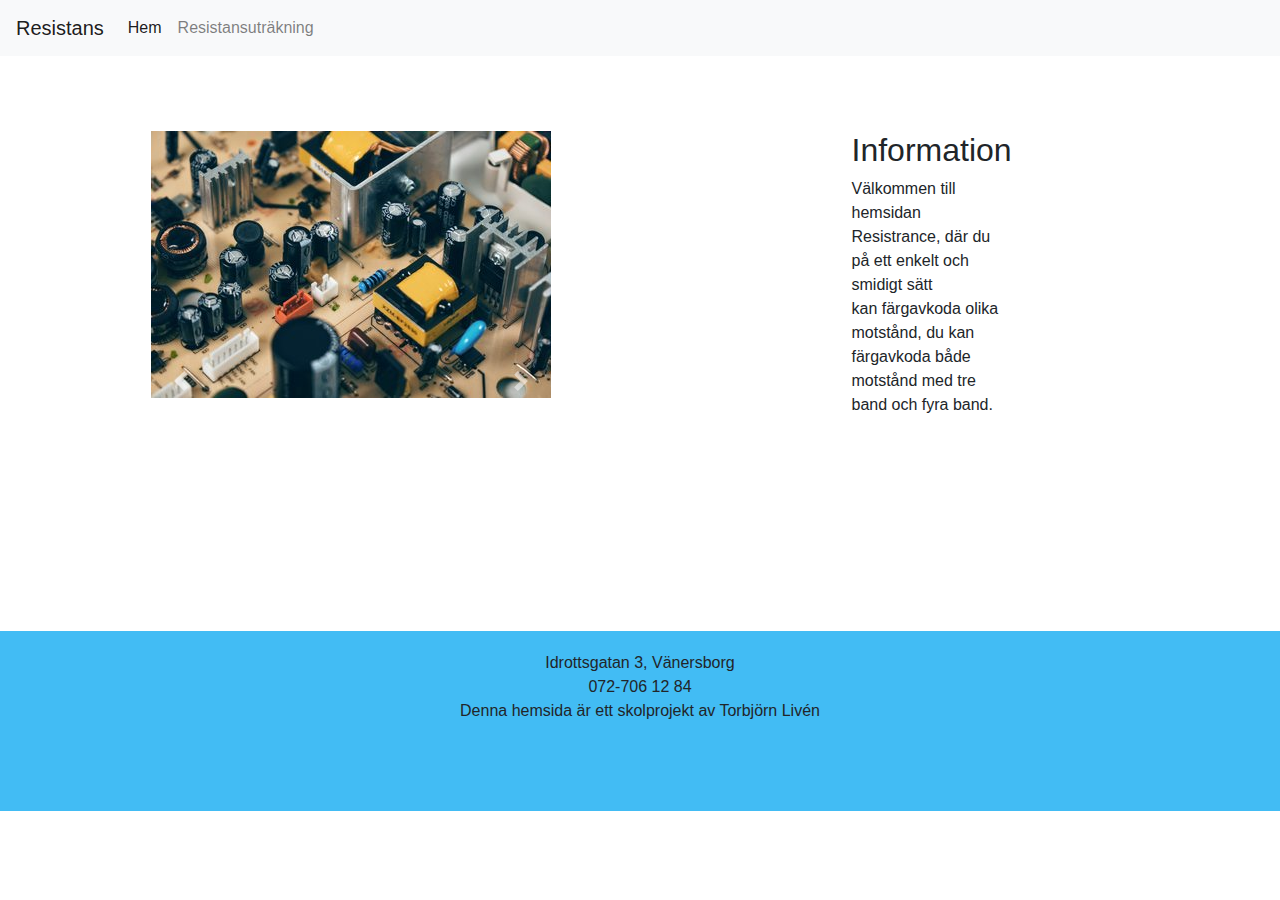
<file: index.html>
<!DOCTYPE html><html lang="sv" dir="ltr"> <head> <meta name="viewport" content="width=device-width, initial-scale=1.0"> <meta charset="utf-8"> <link rel="stylesheet" href="style.css" type="text/css"> <link rel="stylesheet" href="https://maxcdn.bootstrapcdn.com/bootstrap/4.0.0/css/bootstrap.min.css" integrity="sha384-Gn5384xqQ1aoWXA+058RXPxPg6fy4IWvTNh0E263XmFcJlSAwiGgFAW/dAiS6JXm" crossorigin="anonymous"> <title>Resistrance</title> </head> <body> <header> <nav class="navbar navbar-expand-lg navbar-light bg-light" aria-label="En navigationsbar med knappar"> <a class="navbar-brand" href="index.html">Resistans</a> <button class="navbar-toggler" type="button" data-toggle="collapse" data-target="#navbarNavAltMarkup" aria-controls="navbarNavAltMarkup" aria-expanded="false" aria-label="Toggle navigation"> <span class="navbar-toggler-icon"></span> </button> <div class="collapse navbar-collapse" id="navbarNavAltMarkup"> <div class="navbar-nav"> <a class="nav-item nav-link active" href="#">Hem <span class="sr-only">(current)</span></a> <a class="nav-item nav-link" href="resistans.html">Resistansuträkning</a> </div></div></nav> </header> <div class="UltraWrapper"> <main class="MainWrapper"> <div id="carouselExampleIndicators" class="carousel slide" data-ride="carousel"> <ol class="carousel-indicators"> <li data-target="#carouselExampleIndicators" data-slide-to="0" class="active"></li><li data-target="#carouselExampleIndicators" data-slide-to="1"></li><li data-target="#carouselExampleIndicators" data-slide-to="2"></li></ol> <div class="carousel-inner"> <div class="carousel-item active"> <img class="d-block w-100" src="SvartResistor.jpg" alt="First slide, en svart resistor"> </div><div class="carousel-item"> <img class="d-block w-100" src="TrasselResistor.jpg" alt="Second slide, trassel med sladdar och motstånd"> </div><div class="carousel-item"> <img class="d-block w-100" src="Motstånd.jpg" alt="Third slide, bilder på motstånd som ligger i lådor"> </div></div><a class="carousel-control-prev" href="#carouselExampleIndicators" role="button" data-slide="prev"> <span class="carousel-control-prev-icon" aria-hidden="false"></span> <span class="sr-only">Previous</span> </a> <a class="carousel-control-next" href="#carouselExampleIndicators" role="button" data-slide="next"> <span class="carousel-control-next-icon" aria-hidden="false"></span> <span class="sr-only">Next</span> </a> </div><section class="MainInformation"> <article class="text"> <h2>Information</h2> <p>Välkommen till hemsidan Resistrance, där du på ett enkelt och smidigt sätt <br>kan färgavkoda olika motstånd, du kan färgavkoda både motstånd med tre band och fyra band.</p></article> </section> </main> <footer class="MainFooter"> <p id="FooterInfo">Idrottsgatan 3, Vänersborg <br>072-706 12 84 <br>Denna hemsida är ett skolprojekt av Torbjörn Livén</p></footer> </div><script src="https://code.jquery.com/jquery-3.2.1.slim.min.js" integrity="sha384-KJ3o2DKtIkvYIK3UENzmM7KCkRr/rE9/Qpg6aAZGJwFDMVNA/GpGFF93hXpG5KkN" crossorigin="anonymous"></script> <script src="https://cdnjs.cloudflare.com/ajax/libs/popper.js/1.12.9/umd/popper.min.js" integrity="sha384-ApNbgh9B+Y1QKtv3Rn7W3mgPxhU9K/ScQsAP7hUibX39j7fakFPskvXusvfa0b4Q" crossorigin="anonymous"></script> <script src="https://maxcdn.bootstrapcdn.com/bootstrap/4.0.0/js/bootstrap.min.js" integrity="sha384-JZR6Spejh4U02d8jOt6vLEHfe/JQGiRRSQQxSfFWpi1MquVdAyjUar5+76PVCmYl" crossorigin="anonymous"></script> <script src="main.js"></script> </body></html>
</file>
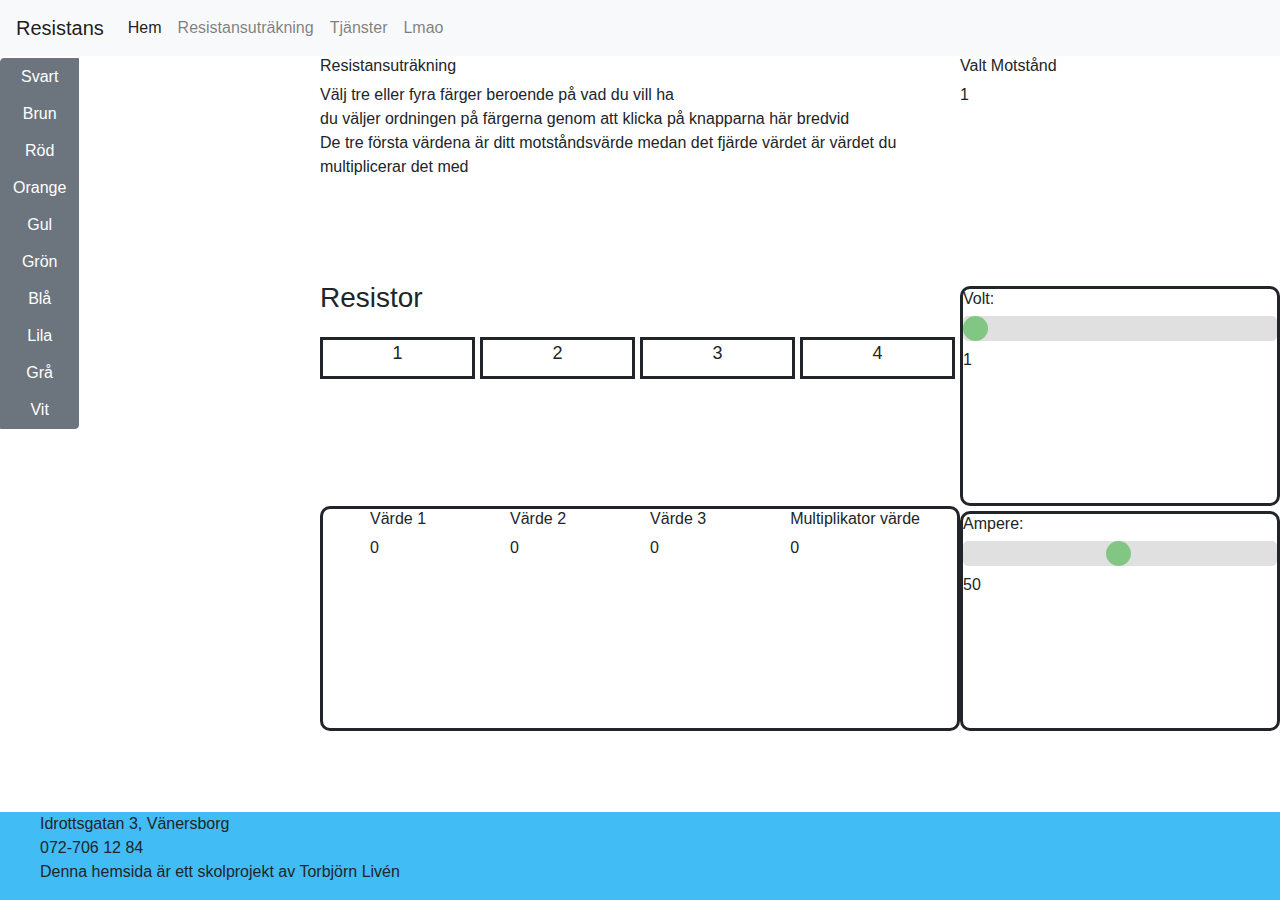
<file: resistans.html>
<!DOCTYPE html><html lang="sv" dir="ltr"> <head> <meta name="viewport" content="width=device-width , initial-scale=1.0"> <meta charset="utf-8"> <link rel="stylesheet" href="style.css" type="text/css"> <link rel="stylesheet" href="https://maxcdn.bootstrapcdn.com/bootstrap/4.0.0/css/bootstrap.min.css" integrity="sha384-Gn5384xqQ1aoWXA+058RXPxPg6fy4IWvTNh0E263XmFcJlSAwiGgFAW/dAiS6JXm" crossorigin="anonymous"> <title>Resistrance</title> </head> <body> <main id="ResMain"> <header> <nav class="navbar navbar-expand-lg navbar-light bg-light"> <a class="navbar-brand" href="index.html">Resistans</a> <button class="navbar-toggler" type="button" data-toggle="collapse" data-target="#navbarNavAltMarkup" aria-controls="navbarNavAltMarkup" aria-expanded="false" aria-label="Toggle navigation"> <span class="navbar-toggler-icon"></span> </button> <div class="collapse navbar-collapse" id="navbarNavAltMarkup"> <div class="navbar-nav"> <a class="nav-item nav-link active" href="index.html">Hem <span class="sr-only">(current)</span></a> <a class="nav-item nav-link" href="resistans.html">Resistansuträkning</a> <a class="nav-item nav-link" href="#">Tjänster</a> <a class="nav-item nav-link" href="#">Lmao</a> </div></div></nav> </header> <div id="ResistansWrapper"> <div class="Färger"> <div class="btn-group btn-group-toggle btn-group-vertical" role="group" aria-label="En grupp knappar" data-toggle="buttons"> <label class="btn btn-secondary" id="btn1"> <input type="radio" name="options" id="black" > Svart </label> <label class="btn btn-secondary" id="btn2"> <input type="radio" name="options" id="brown"> Brun </label> <label class="btn btn-secondary" id="btn3"> <input type="radio" name="options" id="red" > Röd </label> <label class="btn btn-secondary" id="btn4"> <input type="radio" name="options" id="orange"> Orange </label> <label class="btn btn-secondary" id="btn5"> <input type="radio" name="options" id="yellow"> Gul </label> <label class="btn btn-secondary" id="btn6"> <input type="radio" name="options" id="green"> Grön </label> <label class="btn btn-secondary" id="btn7"> <input type="radio" name="options" id="blue"> Blå </label> <label class="btn btn-secondary" id="btn8"> <input type="radio" name="options" id="purple"> Lila </label> <label class="btn btn-secondary" id="btn9"> <input type="radio" name="options" id="grey"> Grå </label> <label class="btn btn-secondary" id="btn10"> <input type="radio" name="options" id="white"> Vit </label> </div></div><div id="ResistansInfo"> <section> <h6>Resistansuträkning</h6> <p>Välj tre eller fyra färger beroende på vad du vill ha <br>du väljer ordningen på färgerna genom att klicka på knapparna här bredvid <br>De tre första värdena är ditt motståndsvärde medan det fjärde värdet är värdet du multiplicerar det med</p></section> </div><div class="Resistor"> <h3 id="InfoRes">Resistor</h3> <div id="band1" class="band"> <p class="ResNum">1</p></div><div id="band2" class="band"> <p class="ResNum">2</p></div><div id="band3" class="band"> <p class="ResNum">3</p></div><div id="band4" class="band"> <p class="ResNum">4</p></div></div><div id="ValdRes"> <div class="MotValContainer"> <h6>Värde 1</h6> <p id="MotVal1">0</p></div><div class="MotValContainer"> <h6>Värde 2</h6> <p id="MotVal2">0</p></div><div class="MotValContainer"> <h6>Värde 3</h6> <p id="MotVal3">0</p></div><div class="MotValContainer"> <h6>Multiplikator värde</h6> <p id="MotVal4">0</p></div></div><div class="Spänning"> <h6>Volt: </h6> <div class="slidecontainer"> <input type="range" min="1" max="150" value="1" class="slider" id="VoltRange"> </div><p id="VoltVal"></p></div><div class="Strömstyrka"> <h6>Ampere: </h6> <div class="slidecontainer"> <input type="range" min="1" max="100" value="50" class="slider" id="AmpRange"> </div><p id="AmpVal"></p></div><div id="TotRes"> <h6>Valt Motstånd</h6> <p id="ResVal">1</p></div></div><footer class="ResistansFooter"> <ul> <li>Idrottsgatan 3, Vänersborg <br>072-706 12 84 <br>Denna hemsida är ett skolprojekt av Torbjörn Livén</li></ul> </footer> </main> <script src="https://ajax.googleapis.com/ajax/libs/jquery/3.3.1/jquery.min.js"></script> <script src="https://cdnjs.cloudflare.com/ajax/libs/popper.js/1.12.9/umd/popper.min.js" integrity="sha384-ApNbgh9B+Y1QKtv3Rn7W3mgPxhU9K/ScQsAP7hUibX39j7fakFPskvXusvfa0b4Q" crossorigin="anonymous"></script> <script src="https://maxcdn.bootstrapcdn.com/bootstrap/4.0.0/js/bootstrap.min.js" integrity="sha384-JZR6Spejh4U02d8jOt6vLEHfe/JQGiRRSQQxSfFWpi1MquVdAyjUar5+76PVCmYl" crossorigin="anonymous"></script> <script src="main.js"> </script> </body></html>
</file>
<file: style.css>
#ValdRes,.Spänning,.band{border:solid}footer{background-color:#42bcf4}.UltraWrapper{display:flex;flex-direction:column}.MainWrapper{flex:1 0 auto;width:100%;display:flex;flex-wrap:wrap;justify-content:space-around}#carouselExampleIndicators{height:500px;width:400px;margin-top:75px}.MainInformation{width:150px;margin-right:10%;margin-top:75px}.slidecontainer,.slider,body,html{width:100%}.MainFooter{flex-shrink:0;height:20vh}#ResistansWrapper{display:grid;display:-ms-grid;height:100%;grid-template-columns:1fr 2fr 1fr;-ms-grid-columns:1vw;grid-template-rows:25vh 25vh 25vh auto;-ms-grid-rows:25vh 25vh 25vh auto}ul{list-style:none}.Färger{margin-top:2px;display:none;grid-column:1;-ms-grid-column:1;grid-row-start:1;-ms-grid-row-start:1;grid-row-end:3;-ms-grid-row-end:3}.Resistor{grid-column:2;-ms-grid-column:2;grid-row-start:2;-ms-grid-row-start:2;grid-row-end:3;-ms-grid-row-end:3;display:grid;display:-ms-grid;grid-template-columns:1fr 1fr 1fr 1fr;-ms-grid-columns:1fr 1fr 1fr 1fr;grid-template-rows:25% 75%;-ms-grid-rows:25% 75%}.band{margin-right:5px;height:25%}#InfoRes{grid-column-start:1;-ms-grid-column-start:1;grid-column-end:5;-ms-grid-column:5}#band1{grid-column:1;-ms-grid-column:1;grid-row:2;-ms-grid-row:2}#band2{grid-column:2;-ms-grid-column:2;grid-row:2;-ms-grid-row:2}#band3{grid-column:3;-ms-grid-column:3;grid-row:2;-ms-grid-row:2}#band4{grid-column:4;-ms-grid-column:4;grid-row:2;-ms-grid-row:2}#TotRes{grid-column:3;-ms-grid-column:3;grid-row:1;-ms-grid-row:1}.ResNum{font-size:large;text-align:center;vertical-align:middle}#ValdRes{grid-column:2;-ms-grid-column:2;display:flex;flex-wrap:wrap;justify-content:space-around;border-radius:10px}.Spänning,.Strömstyrka{margin-top:5px;display:none}.MotValContainer{margin-left:10px}.Spänning{border-radius:10px;grid-column:3;-ms-grid-column:3;grid-row:2;-ms-grid-row:2}.Strömstyrka{border:solid;border-radius:10px;grid-column:3;-ms-grid-column:3;grid-row:3;-ms-grid-row:3}body,html{height:100%}#ResMain{display:grid;display:-ms-flex;min-height:100%;flex-direction:column;grid-template-rows:auto 1fr auto;-ms-grid-rows:auto 1fr auto;grid-template-columns:100%;-ms-grid-columns:100%}.slider{-webkit-appearance:none;border-radius:5px;appearance:none;height:25px;background:#d3d3d3;outline:0;opacity:.7;-webkit-transition:.2s;transition:opacity .2s}.slider:hover{opacity:1}.slider::-webkit-slider-thumb{-webkit-appearance:none;appearance:none;border-radius:50%;width:25px;height:25px;background:#4CAF50;cursor:pointer}.slider::-moz-range-thumb{width:25px;height:25px;border-radius:50%;background:#4CAF50;cursor:pointer}#FooterInfo{vertical-align:center;text-align:center;margin-top:20px}@media only screen and (max-width:800px){#ResistansWrapper{display:grid;display:-ms-grid;grid-template-columns:1fr 2fr 1fr;-ms-grid-columns:1fr 2fr 1fr;grid-template-rows:20vh 20vh 20vh 20vh 20vh;-ms-grid-rows:20vh 20vh 20vh 20vh 20vh}#ValdRes{grid-column-start:1;-ms-grid-column-start:1;grid-column-end:4;-ms-grid-column-end:4;grid-row:5;-ms-grid-row:5;border:solid;border-radius:10px}.Färger{margin-top:2px;display:none;grid-column:1;-ms-grid-column:1;grid-row-start:1;-ms-grid-row-start:1;grid-row-end:3;-ms-grid-row-end:3}.Resistor{grid-column:2;-ms-grid-column:2;grid-row-start:3;-ms-grid-row-start:3;grid-row-end:6;-ms-grid-row-end:6}}@media only screen and (max-width:500px){#ValdRes,.Resistor{grid-column-start:1;grid-column-end:3}#ResistansWrapper{display:grid;display:-ms-grid;grid-template-columns:1fr 1fr;-ms-grid-columns:1fr 1fr;grid-template-rows:200px 200px 200px 200px 200px 200px 200px;-ms-grid-rows:200px 200px 200px 200px 200px 200px 200px}#ResistansInfo{grid-column:2;-ms-grid-column:2;grid-row-start:1;-ms-grid-row-start:1;grid-row-end:2;-ms-grid-row-end:2}.Färger{grid-column:1;-ms-grid-column:1;grid-row-start:1;-ms-grid-row-start:1;grid-row-end:2;-ms-grid-row-end:2}.Resistor{-ms-grid-column-start:1;-ms-grid-column-end:3;grid-row-start:3;-ms-grid-row-start:3;grid-row-end:5;-ms-grid-row-end:5}#ValdRes{-ms-grid-column-start:1;-ms-grid-column-end:3;grid-row:4;-ms-grid-row:4}.Spänning,.Strömstyrka{grid-column-start:1;grid-column-end:3}.Spänning{-ms-grid-column-start:1;-ms-grid-column-end:3;grid-row:5;-ms-grid-row:5}.Strömstyrka{-ms-grid-column-start:1;-ms-grid-column-end:3;grid-row:6;-ms-grid-row:6}#TotRes{grid-column-start:1;-ms-grid-column-start:1;grid-column-end:3;-ms-grid-column-end:3;grid-row:7;-ms-grid-row:7}}
</file>
